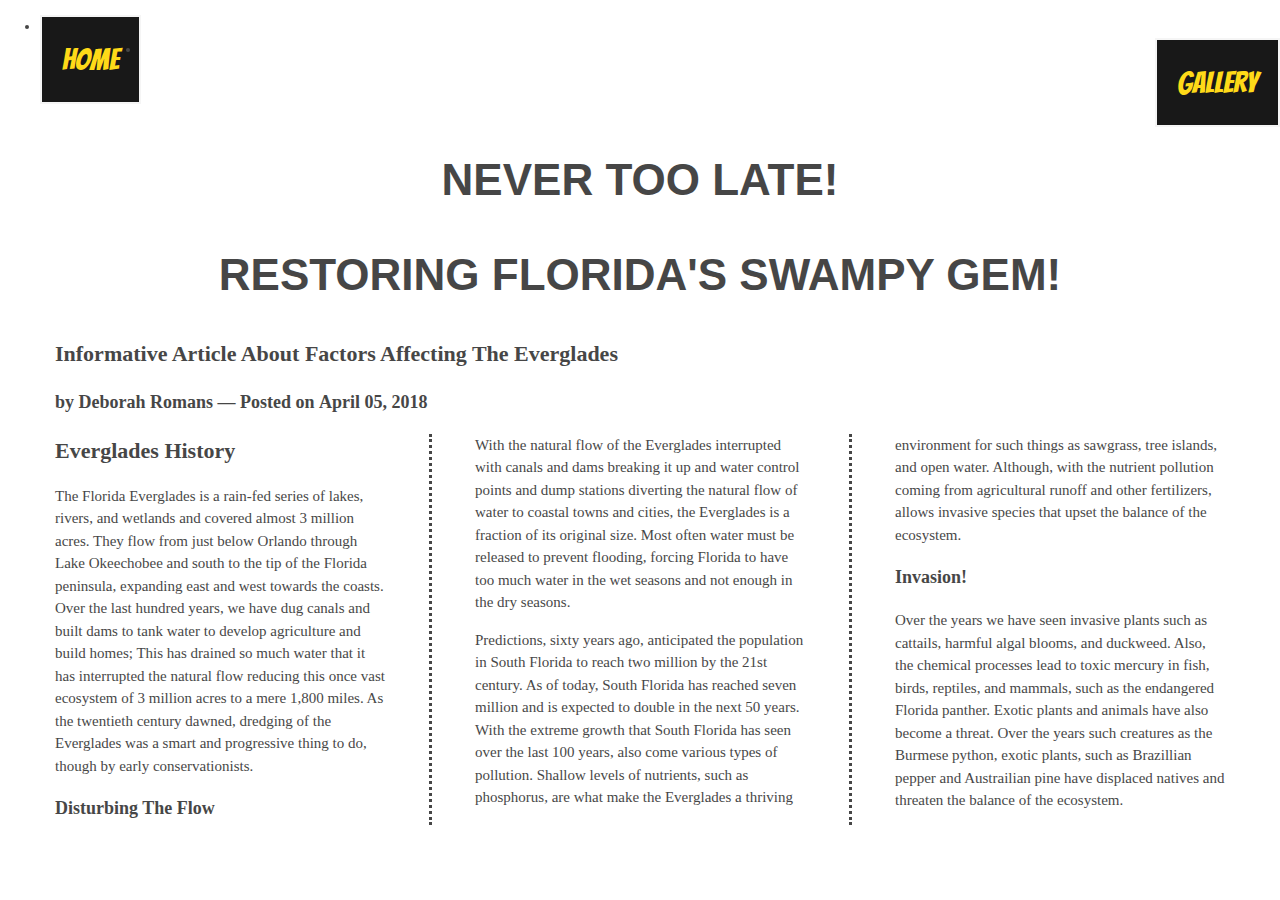
<file: research.html>
<!DOCTYPE html>
<html lang="en" dir="ltr">
  <head>
    <meta charset="utf-8">
    <title>Research</title>
    <link rel="stylesheet" href="css/research.css" type="text/css">
    <link href="https://fonts.googleapis.com/css?family=Bangers" rel="stylesheet">
  </head>
  <body>
    <nav class="nav-bar">
      <ul>
        <li><a id="alignL" href="index.html">Home</a></li>
        <li><a id="alignR" href="gallery.html">Gallery</a></li>
      </ul>
    </nav>

    <section class="container">
      <div class="box">
        <div class="stuff">
          <h1>Never too late!</h1>
          <h1>Restoring Florida's Swampy Gem! </h1>
          <h2>Informative Article About Factors Affecting The Everglades</h2>
          <h3>by <strong>Deborah Romans</strong> &#8212; Posted on <strong>April 05, 2018</strong></h3>
        </div>
      </div>

  <article>
    <h2>Everglades History</h2>
    <p>The Florida Everglades is a rain-fed series of lakes, rivers, and wetlands and covered almost 3 million acres. They flow from just below Orlando through Lake Okeechobee and south to the tip of the Florida peninsula, expanding east and west towards the coasts. Over the last hundred years, we have dug canals and built dams to tank water to develop agriculture and build homes; This has drained so much water that it has interrupted the natural flow reducing this once vast ecosystem of 3 million acres to a mere 1,800 miles. As the twentieth century dawned, dredging of the Everglades was a smart and progressive thing to do, though by early conservationists.</p>

    <h3>Disturbing The Flow</h3>
    <p>With the natural flow of the Everglades interrupted with canals and dams breaking it up and water control points and dump stations diverting the natural flow of water to coastal towns and cities, the Everglades is a fraction of its original size.  Most often water must be released to prevent flooding, forcing Florida to have too much water in the wet seasons and not enough in the dry seasons.</p>

    <p>Predictions, sixty years ago, anticipated the population in South Florida to reach two million by the 21st century. As of today, South Florida has reached seven million and is expected to double in the next 50 years. With the extreme growth that South Florida has seen over the last 100 years, also come various types of pollution. Shallow levels of nutrients, such as phosphorus, are what make the Everglades a thriving environment for such things as sawgrass, tree islands, and open water. Although, with the nutrient pollution coming from agricultural runoff and other fertilizers, allows invasive species that upset the balance of the ecosystem. </p>

    <h3>Invasion!</h3>
    <p>Over the years we have seen invasive plants such as cattails, harmful algal blooms, and duckweed. Also, the chemical processes lead to toxic mercury in fish, birds, reptiles, and mammals, such as the endangered Florida panther. Exotic plants and animals have also become a threat. Over the years such creatures as the Burmese python, exotic plants, such as Brazillian pepper and Austrailian pine have displaced natives and threaten the balance of the ecosystem.</p>
  </article>
</section><!-- .container -->

  </body>
</html>
</file>
<file: css/research.css>
html {
  box-sizing: border-box;
}

*, *:before, *:after {
  box-sizing: inherit;
}

.box {
  width: 100%;
  height: auto;
  display: flex;
  flex-direction:column;
  flex-wrap: wrap;
  justify-content: center;
}

.stuff {
height: auto;
flex-grow: 2;
flex-shrink: 1;
}


body {
  background: url(https://i.imgur.com/hkNPXGn.jpg);
  background-size: cover;
  opacity: 0.90;
  color: #333;
  font-family: "Merriweather", serif;
  font-size: 15px;
  line-height: 1.5;
  margin: 0;
}

h1 {
  font-family: "Montserrat", sans-serif;
  font-size: 44px;
  margin-top: 0;
  text-align: center;
  text-transform: uppercase;
}

h2 {
  font-size: 22px;
  margin-top: 0;
}

h3 {
  font-size: 18px;
}

.container {
  background: #fff;
  margin: auto;
  padding: 20px 40px;
  width: 1250px;
  height: auto;
  display: flex;
  flex-direction: row;
  flex-wrap: wrap;
}

.nav-bar{
  background-color: transparent;
  width: 100%;
  top: 30px;
  float: left;
}

#alignL{
  font-size: 30px;
  color: gold;
  font-family: Bangers;
  padding: 20px;
  text-align: center;
  text-decoration: none;
  border: 2px solid whitesmoke;
  float: left;
  background-color: black;
}

#alignR{
  font-size: 30px;
  color: gold;
  font-family: Bangers;
  padding: 20px;
  text-align: center;
  text-decoration: none;
  border: 2px solid whitesmoke;
  float: right;
  background-color: black;
}


article {
  column-count: 3;
  column-gap: 90px;
  column-rule-style: dotted;
}
</file>
